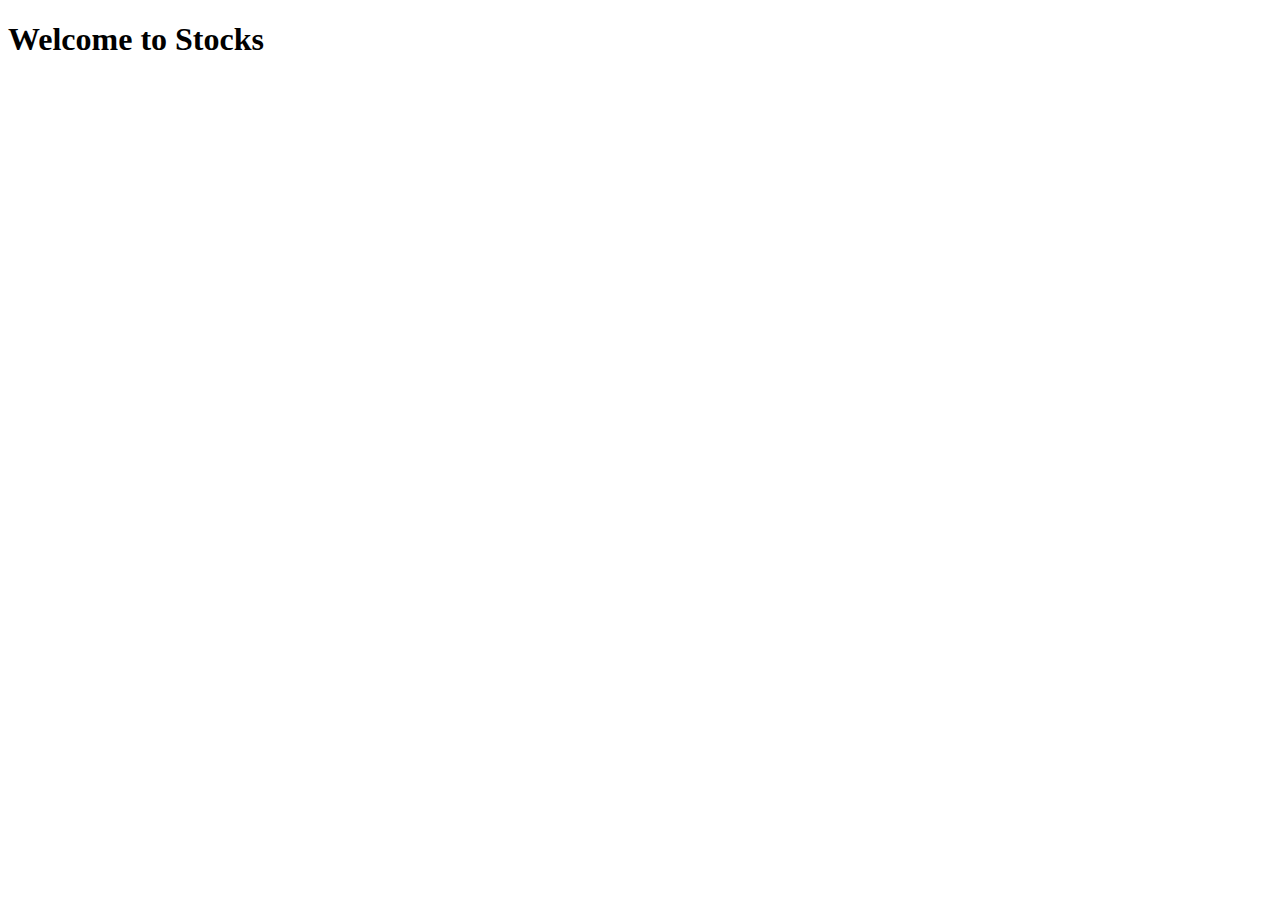
<file: apps/stocks/src/index.html>
<!DOCTYPE html>
<html lang="en">
  <head>
    <meta charset="utf-8" />
    <title>Stocks</title>
    <base href="/" />

    <meta name="viewport" content="width=device-width, initial-scale=1" />
    <link rel="icon" type="image/x-icon" href="favicon.ico" />
    <link
      href="https://fonts.googleapis.com/icon?family=Material+Icons"
      rel="stylesheet"
    />
  </head>
  <body>
    <main role="main">
      <h1 id="header" aria-label="Welcome to Stocks">Welcome to Stocks</h1>
      <coding-challenge-root></coding-challenge-root>
    </main>
    
  </body>
</html>
</file>
